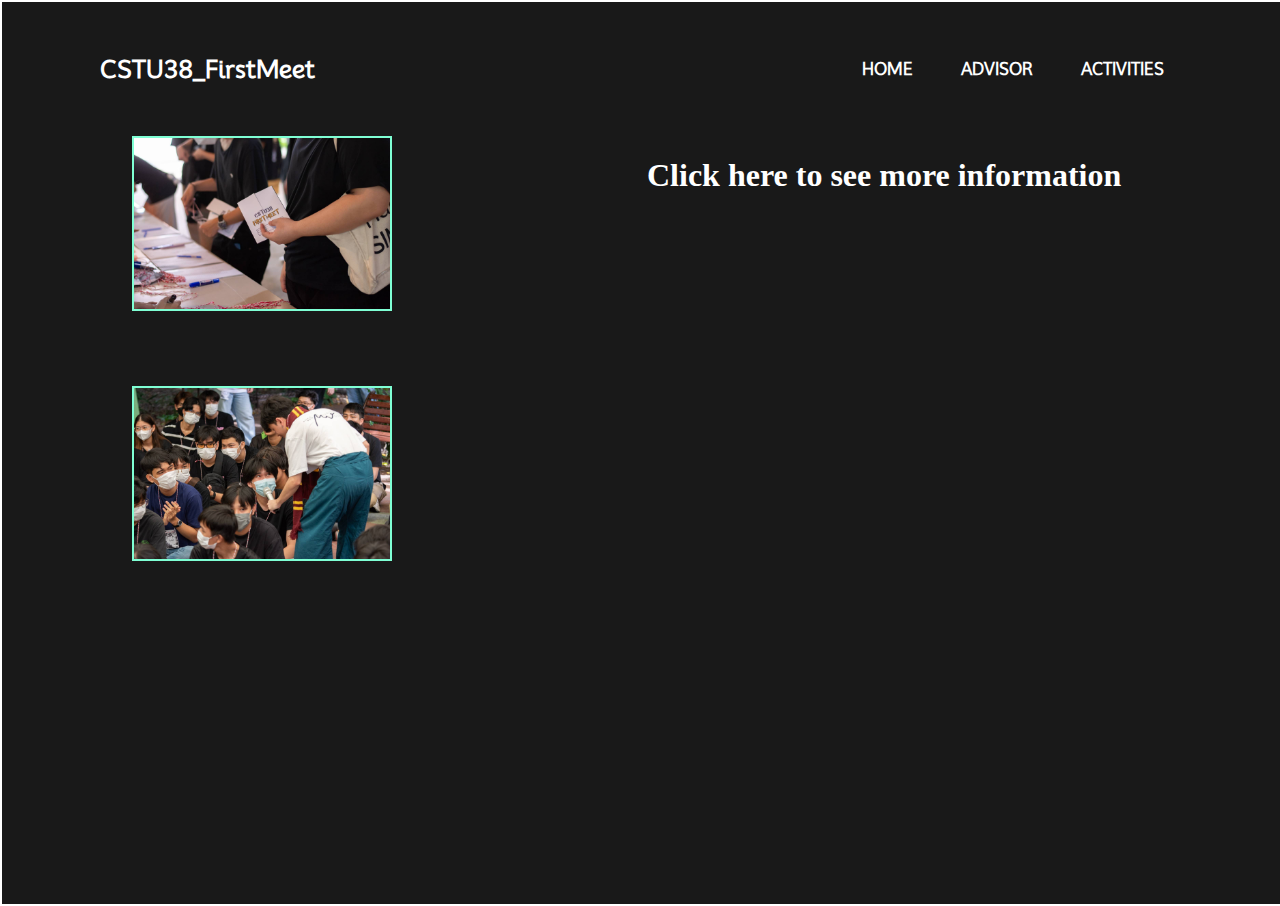
<file: html/cstu38FirstmeetDay.html>
<html>

    <head>
        <title>My Activities</title>
        <link rel="stylesheet" href="../css/allactivity.css">
        <style>
            @import url('https://fonts.googleapis.com/css2?family=Mooli&display=swap');
          </style>
    </head>

    <body>
        <div class="con" style="background-color: rgba(0, 0, 0, 0.9);">

            <div class="navbar">
                <h2 style="font-family: 'Mooli', sans-serif;">CSTU38_FirstMeet</h2>
                <ul>
                  <li><a href="../index.html"><h4 style="font-family: 'Mooli', sans-serif;">Home</h4></a></li>
                  <li><a href="MyAdvisor.html"><h4 style="font-family: 'Mooli', sans-serif;">Advisor</h4></a></li>
                  <li><a href="MyActivities.html"><h4 style="font-family: 'Mooli', sans-serif;">Activities</h4></a></li>
                </ul>
              </div>
              
              <div class="pos">

                <img src="../image/firstmeet1.jpg" style="position: absolute; left: 10%; width: 20%;">
                <img src="../image/firstmeet2.jpg" style="position: absolute; left: 10%; top: 250px; width: 20%;">
                <details style="position: absolute; left: 50%;">
                    <summary><h1>Click here to see more information</h1></summary>
                    <br>
                    <pre id="forpre">6 สิงหาคม 2566</pre><br>
                    <ul>
                        <pre id="forpre">ช่วงเช้า</pre><br>
                        <li>มีกิจกรรมให้ทำความรู้จักกัน</li><br>
                        <li>จับกลุ่มทำกิจกรรม</li><br>
                    </ul>

                    <ul>
                        <pre id="forpre">ช่วงบ่าย</pre><br>
                        <li>ทำกิจกรรมกลุ่มต่อ</li><br>
                        <li>ได้ถ่ายรูปกลุ่ม เดินดูอาคาร</li><br>
                        <li>รับชมวิดีโอของงาน</li>
                    </ul>
                </details>

              </div>
        </div>
    </body>

</html>
</file>
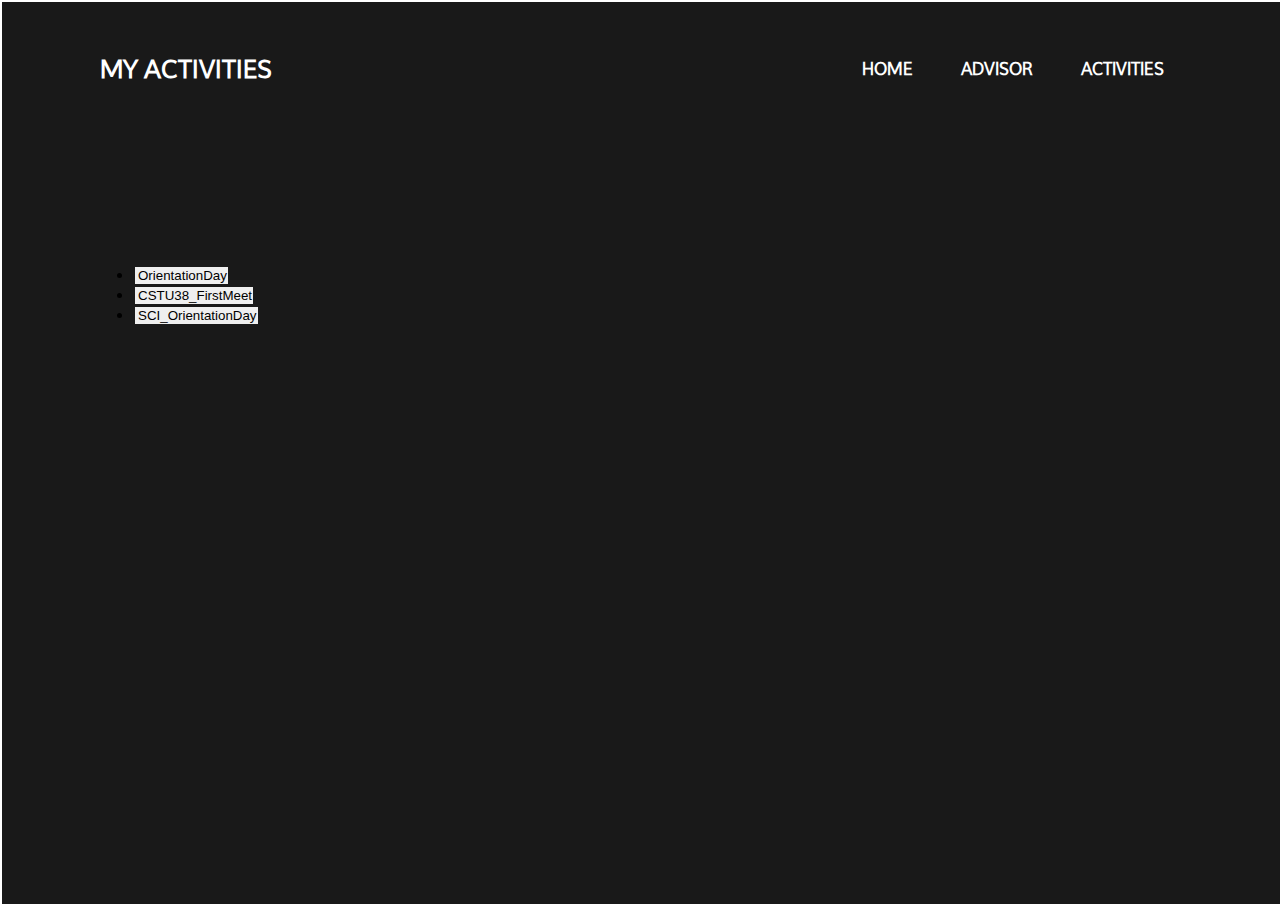
<file: html/MyActivities.html>
<html>

    <head>
        <title>My Activities</title>
        <link rel="stylesheet" href="../css/activity.css">
        <style>
          @import url('https://fonts.googleapis.com/css2?family=Mooli&display=swap');
        </style>
    </head>

    <body>
        <div class="con" style="background-color: rgba(0, 0, 0, 0.9);">

            <div class="navbar">
                <h2 style="font-family: 'Mooli', sans-serif;">MY ACTIVITIES</h2>
                <ul>
                  <li><a href="../index.html"><h4 style="font-family: 'Mooli', sans-serif;">Home</h4></a></li>
                  <li><a href="MyAdvisor.html"><h4 style="font-family: 'Mooli', sans-serif;">Advisor</h4></a></li>
                  <li><a href="MyActivities.html"><h4 style="font-family: 'Mooli', sans-serif;">Activities</h4></a></li>
                </ul>
            </div>
              
              <div class="pos">

                <div class="butbar">
                  <ul style="position: absolute; left: 10%; margin-top: 10%;">
                    <li><a href="../html/orientationDay.html"><button type="button"><span></span>OrientationDay</button></a></li>
                    <li><a href="../html/cstu38FirstmeetDay.html"><button type="button"><span></span>CSTU38_FirstMeet</button></a></li>
                    <li><a href="../html/sciOrientationDay.html"><button type="button"><span></span>SCI_OrientationDay</button></a></li>
                  </ul>
                </div>
                
              </div>
        </div>
    </body>

</html>
</file>
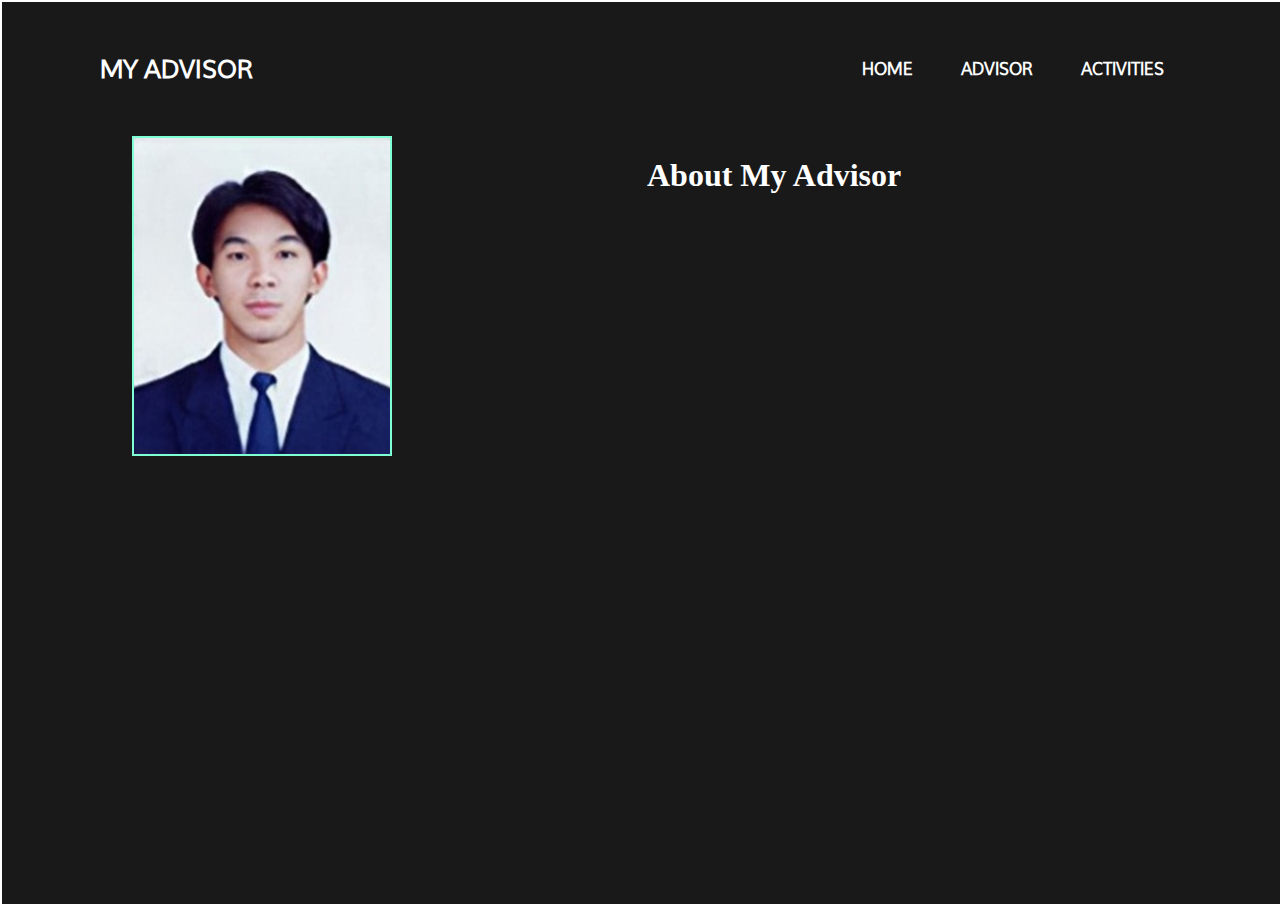
<file: html/MyAdvisor.html>
<html>

    <head>
        <title>My Advisor</title>
        <link rel="stylesheet" href="../css/advisorstyle.css">
        <style>
            @import url('https://fonts.googleapis.com/css2?family=Mooli&display=swap');
          </style>
    </head>

    <body>
        <div class="con" style="background-color: rgba(0, 0, 0, 0.9);">

            <div class="navbar">
                <h2 style="font-family: 'Mooli', sans-serif;">MY ADVISOR</h2>
                <ul>
                  <li><a href="../index.html"><h4 style="font-family: 'Mooli', sans-serif;">Home</h4></a></li>
                  <li><a href="MyAdvisor.html"><h4 style="font-family: 'Mooli', sans-serif;">Advisor</h4></a></li>
                  <li><a href="MyActivities.html"><h4 style="font-family: 'Mooli', sans-serif;">Activities</h4></a></li>
                </ul>
            </div>
            <div class="pos">
                <img src="../image/advisor.jpg" alt="This is my advisor picture" style="position: absolute; left: 10%; width: 20%;">
                <details style="position: absolute; left: 50%;">
                    <summary><h1>About My Advisor</h1></summary>
                    <br>
                    <pre id="forpre">NAME:   Asst.Prof.Dr. Denduang Pradubsuwun</pre><br>
                    <ul>
                        <pre id="forpre">CONTACT INFORMATION</pre><br>
                        <li>อาคาร LC-2 ชั้น 2 ห้อง 210</li><br>
                        <li>0-2986-9156 ต่อ 203</li><br>
                        <li>denduang@tu.ac.th</li><br>
                    </ul>

                    <ul>
                        <pre id="forpre">EDUCATION</pre><br>
                        <li>D.Eng. (Computer Science), Tokyo Institute of Technology, Japan, 2548</li><br>
                        <li>วท.ม. (วิทยาการคอมพิวเตอร์) , จุฬาลงกรณ์มหาวิทยาลัย, ประเทศไทย, 2542</li><br>
                        <li>วท.บ. (วิทยาการคอมพิวเตอร์(เกียรตินิยมอันดับสอง)) , มหาวิทยาลัยรามคำแหง, ประเทศไทย, 2538</li>
                    </ul>
                </details>
            </div>

        </div>
    </body>

</html>
</file>
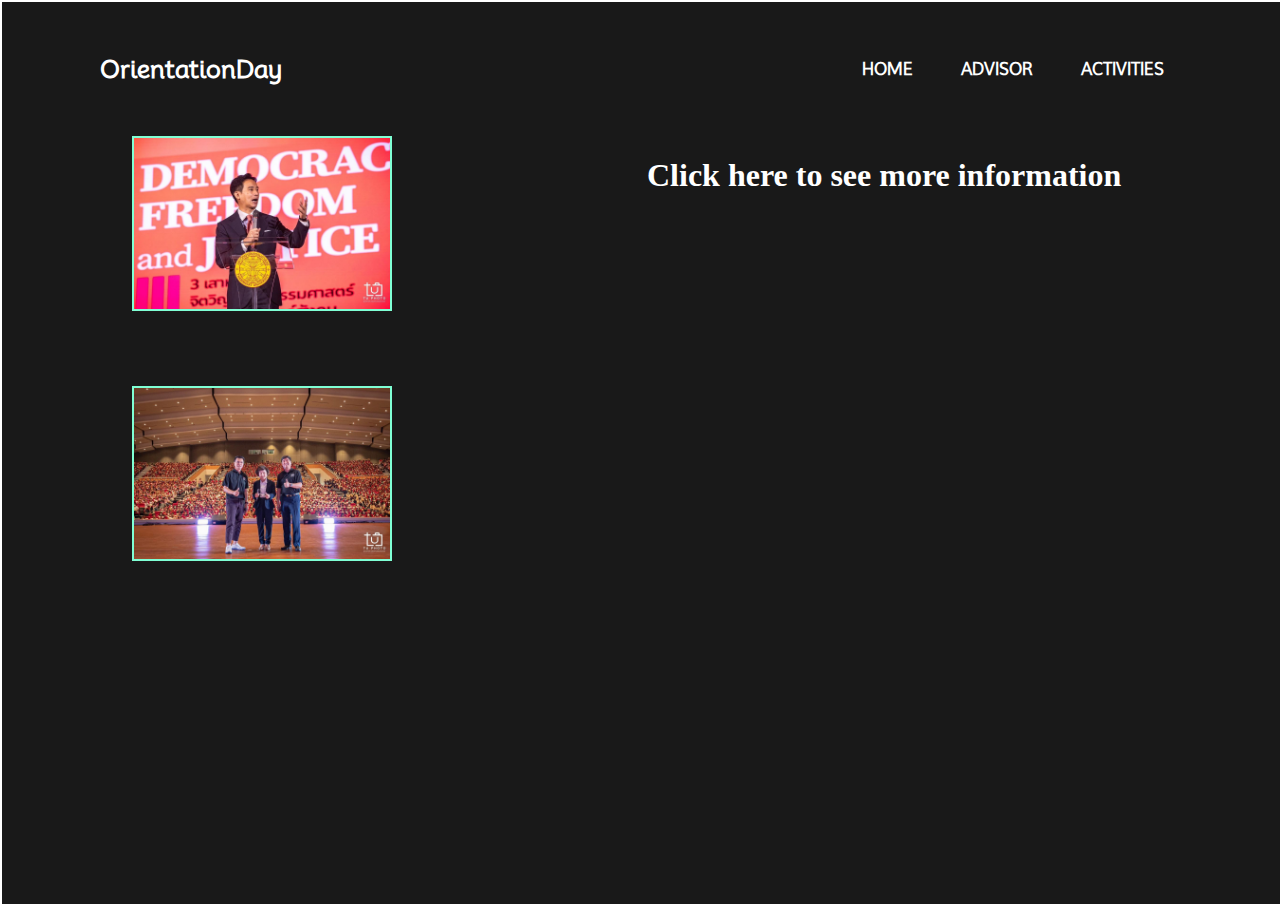
<file: html/orientationDay.html>
<html>

    <head>
        <title>My Activities</title>
        <link rel="stylesheet" href="../css/allactivity.css">
        <style>
            @import url('https://fonts.googleapis.com/css2?family=Mooli&display=swap');
          </style>
    </head>

    <body>
        <div class="con" style="background-color: rgba(0, 0, 0, 0.9);">

            <div class="navbar">
                <h2 style="font-family: 'Mooli', sans-serif;">OrientationDay</h2>
                <ul>
                  <li><a href="../index.html"><h4 style="font-family: 'Mooli', sans-serif;">Home</h4></a></li>
                  <li><a href="MyAdvisor.html"><h4 style="font-family: 'Mooli', sans-serif;">Advisor</h4></a></li>
                  <li><a href="MyActivities.html"><h4 style="font-family: 'Mooli', sans-serif;">Activities</h4></a></li>
                </ul>
              </div>
              
              <div class="pos">

                <img src="../image/orien1.jpg" style="position: absolute; left: 10%; width: 20%;">
                <img src="../image/orien2.jpg" style="position: absolute; left: 10%; top: 250px; width: 20%;">
                <details style="position: absolute; left: 50%;">
                    <summary><h1>Click here to see more information</h1></summary>
                    <br>
                    <pre id="forpre">4 สิงหาคม 2566</pre><br>
                    <ul>
                        <pre id="forpre">ช่วงเช้า</pre><br>
                        <li>มีการเชิญรุ่นพี่ขึ้นมาพูดคุยในเรื่องการอยู่ในธรรมศาสตร์</li><br>
                        <li>มีการแสดงจากรุ่นพี่</li><br>
                        <li>มีแขกรับเชิญพิเศษคือ พี่ทิม พิธา ลิ้มเจริญรัตน์</li><br>
                    </ul>

                    <ul>
                        <pre id="forpre">ช่วงกลางคืน</pre><br>
                        <li>Fill Your Thammasat spirit</li><br>
                        <li>การแสดงแสงสีเสียง ประวัติศาสตร์ธรรมศาสตร์</li><br>
                        <li>คอนเสิร์ตจากศิลปินวง ATLAS</li>
                    </ul>
                </details>

              </div>
        </div>
    </body>

</html>
</file>
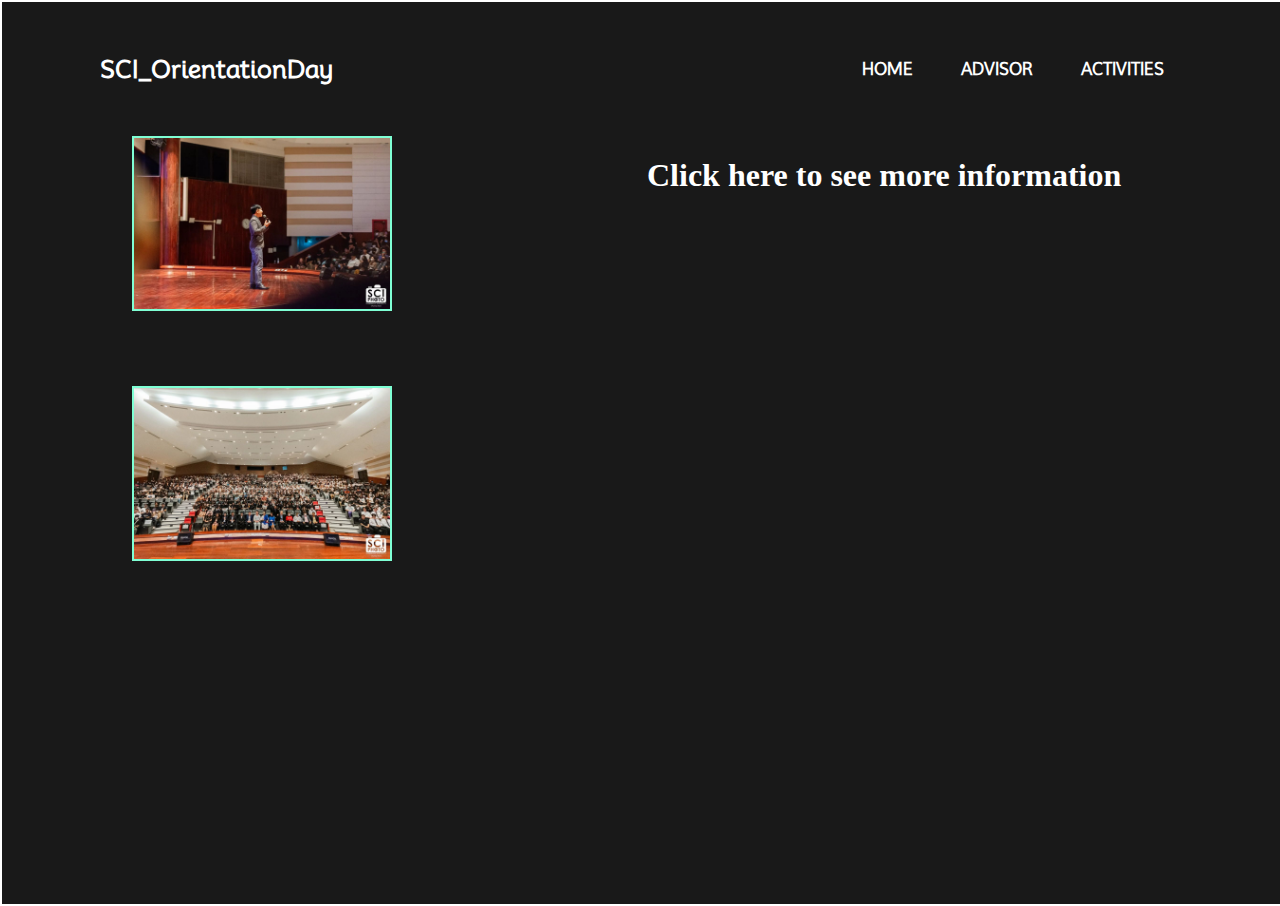
<file: html/sciOrientationDay.html>
<html>

    <head>
        <title>My Activities</title>
        <link rel="stylesheet" href="../css/allactivity.css">
        <style>
            @import url('https://fonts.googleapis.com/css2?family=Mooli&display=swap');
          </style>
    </head>

    <body>
        <div class="con" style="background-color: rgba(0, 0, 0, 0.9);">

            <div class="navbar">
                <h2 style="font-family: 'Mooli', sans-serif;">SCI_OrientationDay</h2>
                <ul>
                  <li><a href="../index.html"><h4 style="font-family: 'Mooli', sans-serif;">Home</h4></a></li>
                  <li><a href="MyAdvisor.html"><h4 style="font-family: 'Mooli', sans-serif;">Advisor</h4></a></li>
                  <li><a href="MyActivities.html"><h4 style="font-family: 'Mooli', sans-serif;">Activities</h4></a></li>
                </ul>
              </div>
              
              <div class="pos">

                <img src="../image/sci1.png" style="position: absolute; left: 10%; width: 20%;">
                <img src="../image/sci2.png" style="position: absolute; left: 10%; top: 250px; width: 20%;">
                <details style="position: absolute; left: 50%;">
                    <summary><h1>Click here to see more information</h1></summary>
                    <br>
                    <pre id="forpre">8 สิงหาคม 2566</pre><br>
                    <ul>
                        <pre id="forpre">กิจกรรม</pre><br>
                        <li>มีการเชิญรุ่นพี่ขึ้นมาแนะนำสาขาต่างๆ</li><br>
                        <li>มีการแสดงดนตรีจากรุ่นพี่</li><br>
                        <li>มีการตอบคำถามแจกของรางวัล</li><br>
                    </ul>
                </details>

              </div>
        </div>
    </body>

</html>
</file>
<file: css/allactivity.css>
*{
    border: rgba(0, 0, 0, 0) 1px solid;
    margin: 0;
    padding: 0;
  }

.con {
    width: 100vw;
    height: 100vh;
    background-size: cover;
    background-position: center;
}

.navbar {
    width: 85%;
    margin: auto;
    padding: 35px 0;
    display: flex;
    align-items: center;
    justify-content: space-between;
    color: white;
}
  
.navbar ul li {
    list-style: none;
    display: inline-block;
    margin: 0 20px;
    position: relative;
}
  
.navbar ul li a {
    text-decoration: none;
    color: white;
    text-transform: uppercase;
}
  
.navbar ul li::after {
    content: '';
    height: 2px;
    width: 0;
    background: rgb(127, 255, 212);
    position: absolute;
    left: 0;
    bottom: 12px;
    transition: 0.5s;
}
  
.navbar ul li:hover::after {
    width: 100%;
}

.pos {
    margin: auto;
    width: 100%;
    position: absolute;
    transform: translateY(-50%);
}

img {
    border: rgb(127, 255, 212) 2px solid;
    display: block;
}

summary {
    color: transparent;
}

#forpre {
    font-family: arial;
    font-size: 20px;
    color: white
}

h1 {
    color: white;
}

details summary h1:hover {
    color: rgb(127, 255, 212);
}

details ul li {
    left: 25px;
    color: rgb(127, 255, 212);
    list-style-position: inside;
    font-family: arial;
}
</file>
<file: css/activity.css>
*{
    border: rgba(0, 0, 0, 0) 1px solid;
    margin: 0;
    padding: 0;
  }

.con {
    width: 100vw;
    height: 100vh;
    background-size: cover;
    background-position: center;
}

.navbar {
    width: 85%;
    margin: auto;
    padding: 35px 0;
    display: flex;
    align-items: center;
    justify-content: space-between;
    color: white;
}
  
.navbar ul li {
    list-style: none;
    display: inline-block;
    margin: 0 20px;
    position: relative;
}
  
.navbar ul li a {
    text-decoration: none;
    color: white;
    text-transform: uppercase;
}
  
.navbar ul li::after {
    content: '';
    height: 2px;
    width: 0;
    background: rgb(127, 255, 212);
    position: absolute;
    left: 0;
    bottom: 12px;
    transition: 0.5s;
}
  
.navbar ul li:hover::after {
    width: 100%;
}

.pos {
    margin: auto;
    width: 100%;
    position: absolute;
    transform: translateY(-50%);
}

img {
    display: block;
}
</file>
<file: css/advisorstyle.css>
*{
    border: rgba(0, 0, 0, 0) 1px solid;
    margin: 0;
    padding: 0;
  }

.con {
    width: 100vw;
    height: 100vh;
    background-size: cover;
    background-position: center;
}

.navbar {
    width: 85%;
    margin: auto;
    padding: 35px 0;
    display: flex;
    align-items: center;
    justify-content: space-between;
    color: white;
}
  
.navbar ul li {
    list-style: none;
    display: inline-block;
    margin: 0 20px;
    position: relative;
}
  
.navbar ul li a {
    text-decoration: none;
    color: white;
    text-transform: uppercase;
}
  
.navbar ul li::after {
    content: '';
    height: 2px;
    width: 0;
    background: rgb(127, 255, 212);
    position: absolute;
    left: 0;
    bottom: 12px;
    transition: 0.5s;
}
  
.navbar ul li:hover::after {
    width: 100%;
}

.pos {
    margin: auto;
    width: 100%;
    position: absolute;
    transform: translateY(-50%);
}

img {
    border: rgb(127, 255, 212) 2px solid;
    display: block;
}

summary {
    color: transparent;
}

#forpre {
    font-family: arial;
    font-size: 20px;
    color: white
}

h1 {
    color: white;
}

details summary h1:hover {
    color: rgb(127, 255, 212);
}

details ul li {
    left: 25px;
    color: rgb(127, 255, 212);
    list-style-position: inside;
    font-family: arial;
}
</file>
